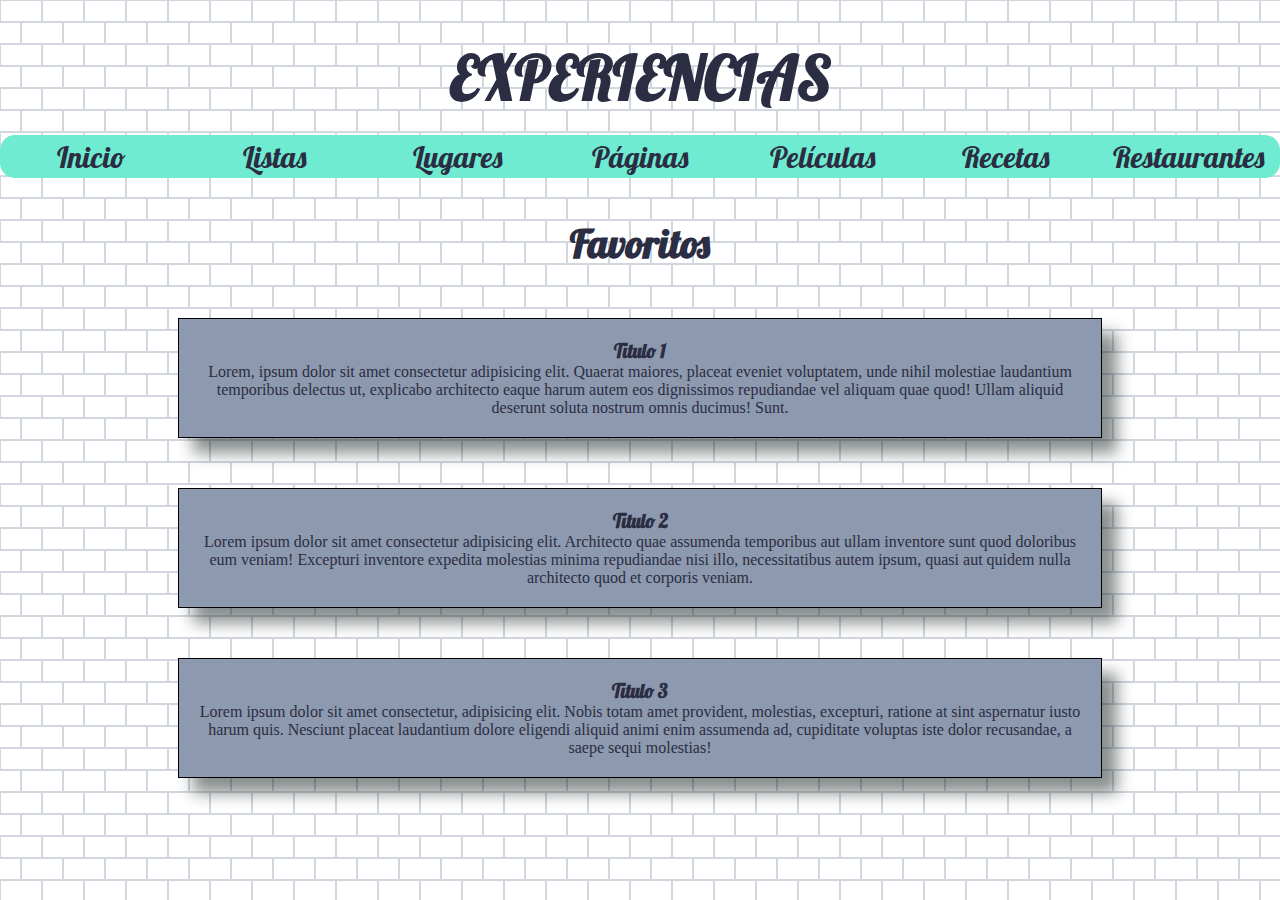
<file: index.html>
<!DOCTYPE html>
<html lang="es">
  <head>
    <meta charset="UTF-8" />
    <title>Blog experiencias</title>
    <meta http-equiv="X-UA-Compatible" content="IE=edge" />
    <meta name="viewport" content="width=device-width, initial-scale=1.0" />
    <meta
      name="descriptión"
      content="Blog para guardar experiencias vividas y planes por hacer"
    />
    <meta name="author" content="Daniela Villada, Julián Burbano" />
    <meta name="keywords" content="Restaurantes, blog, experiencias, lugares" />
    <link rel="preconnect" href="https://fonts.gstatic.com" />
    <link
      href="https://fonts.googleapis.com/css2?family=Lobster&display=swap"
      rel="stylesheet"
    />
    <link rel="stylesheet" href="estilos.css" />
  </head>

  <body>
    <div id="agrupar">
      <header>
        <a href="index.html"><h1>EXPERIENCIAS</h1></a>
      </header>

      <nav class="navbar">
        <input id="navToggle" type="checkbox" />
        <ul class="categorias">
          <li><a href="index.html">Inicio</a></li>
          <li><a href="listas.html">Listas</a></li>
          <li><a href="lugares.html">Lugares</a></li>
          <li><a href="paginas.html">Páginas </a></li>
          <li><a href="peliculas.html">Películas</a></li>
          <li><a href="recetas.html">Recetas</a></li>
          <li><a href="restaurantes.html">Restaurantes</a></li>
        </ul>
        <label for="navToggle" class="navIcon">
          <div class="line"></div>
          <div class="line"></div>
          <div class="line"></div>
        </label>
      </nav>

      <section class="sec">
        <h2>Favoritos</h2>
        <article>
          <h3>Titulo 1</h3>
          <p>
            Lorem, ipsum dolor sit amet consectetur adipisicing elit. Quaerat
            maiores, placeat eveniet voluptatem, unde nihil molestiae laudantium
            temporibus delectus ut, explicabo architecto eaque harum autem eos
            dignissimos repudiandae vel aliquam quae quod! Ullam aliquid
            deserunt soluta nostrum omnis ducimus! Sunt.
          </p>
        </article>
        <article>
          <h3>Titulo 2</h3>
          <p>
            Lorem ipsum dolor sit amet consectetur adipisicing elit. Architecto
            quae assumenda temporibus aut ullam inventore sunt quod doloribus
            eum veniam! Excepturi inventore expedita molestias minima
            repudiandae nisi illo, necessitatibus autem ipsum, quasi aut quidem
            nulla architecto quod et corporis veniam.
          </p>
        </article>
        <article>
          <h3>Titulo 3</h3>
          <p>
            Lorem ipsum dolor sit amet consectetur, adipisicing elit. Nobis
            totam amet provident, molestias, excepturi, ratione at sint
            aspernatur iusto harum quis. Nesciunt placeat laudantium dolore
            eligendi aliquid animi enim assumenda ad, cupiditate voluptas iste
            dolor recusandae, a saepe sequi molestias!
          </p>
        </article>
      </section>
      
    </div>
  </body>
</html>
</file>
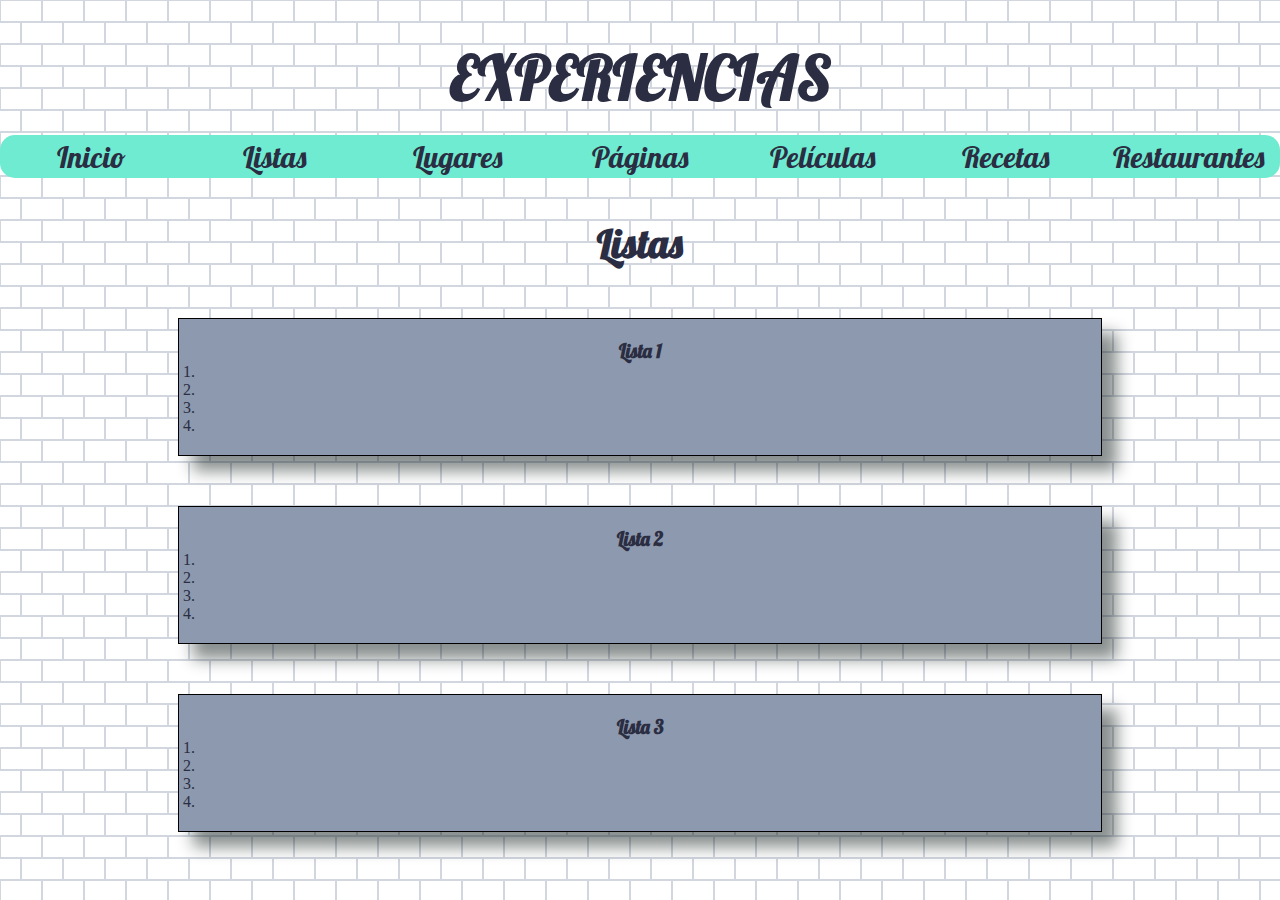
<file: listas.html>
<!DOCTYPE html>
<html lang="es">
  <head>
    <meta charset="UTF-8" />
    <title>Blog experiencias</title>
    <meta http-equiv="X-UA-Compatible" content="IE=edge" />
    <meta name="viewport" content="width=device-width, initial-scale=1.0" />
    <meta
      name="descriptión"
      content="Blog para guardar experiencias vividas y planes por hacer"
    />
    <meta name="author" content="Daniela Villada, Julián Burbano" />
    <meta name="keywords" content="Restaurantes, blog, experiencias, lugares" />
    <link rel="stylesheet" href="estilos.css" />
    <link
      href="https://fonts.googleapis.com/css2?family=Lobster&display=swap"
      rel="stylesheet"
    />
    <link rel="stylesheet" href="estilos.css" />
  </head>

  <body>
    <div id="agrupar">
      <header>
        <a href="index.html"><h1>EXPERIENCIAS</h1></a>
      </header>

      <nav class="navbar">
        <input id="navToggle" type="checkbox" />
        <ul class="categorias">
          <li><a href="index.html">Inicio</a></li>
          <li><a href="listas.html">Listas</a></li>
          <li><a href="lugares.html">Lugares</a></li>
          <li><a href="paginas.html">Páginas </a></li>
          <li><a href="peliculas.html">Películas</a></li>
          <li><a href="recetas.html">Recetas</a></li>
          <li><a href="restaurantes.html">Restaurantes</a></li>
        </ul>
        <label for="navToggle" class="navIcon">
          <div class="line"></div>
          <div class="line"></div>
          <div class="line"></div>
        </label>
      </nav>

      <section class="sec">
        <h2>Listas</h2>
        <article>
          <h3>Lista 1</h3>
          <ol>
            <li></li>
            <li></li>
            <li></li>
            <li></li>
          </ol>
        </article>
        <article>
          <h3>Lista 2</h3>
          <ol>
            <li></li>
            <li></li>
            <li></li>
            <li></li>
          </ol>
        </article>
        <article>
          <h3>Lista 3</h3>
          <ol>
            <li></li>
            <li></li>
            <li></li>
            <li></li>
          </ol>
        </article>
      </section>
      
    </div>
  </body>
</html>
</file>
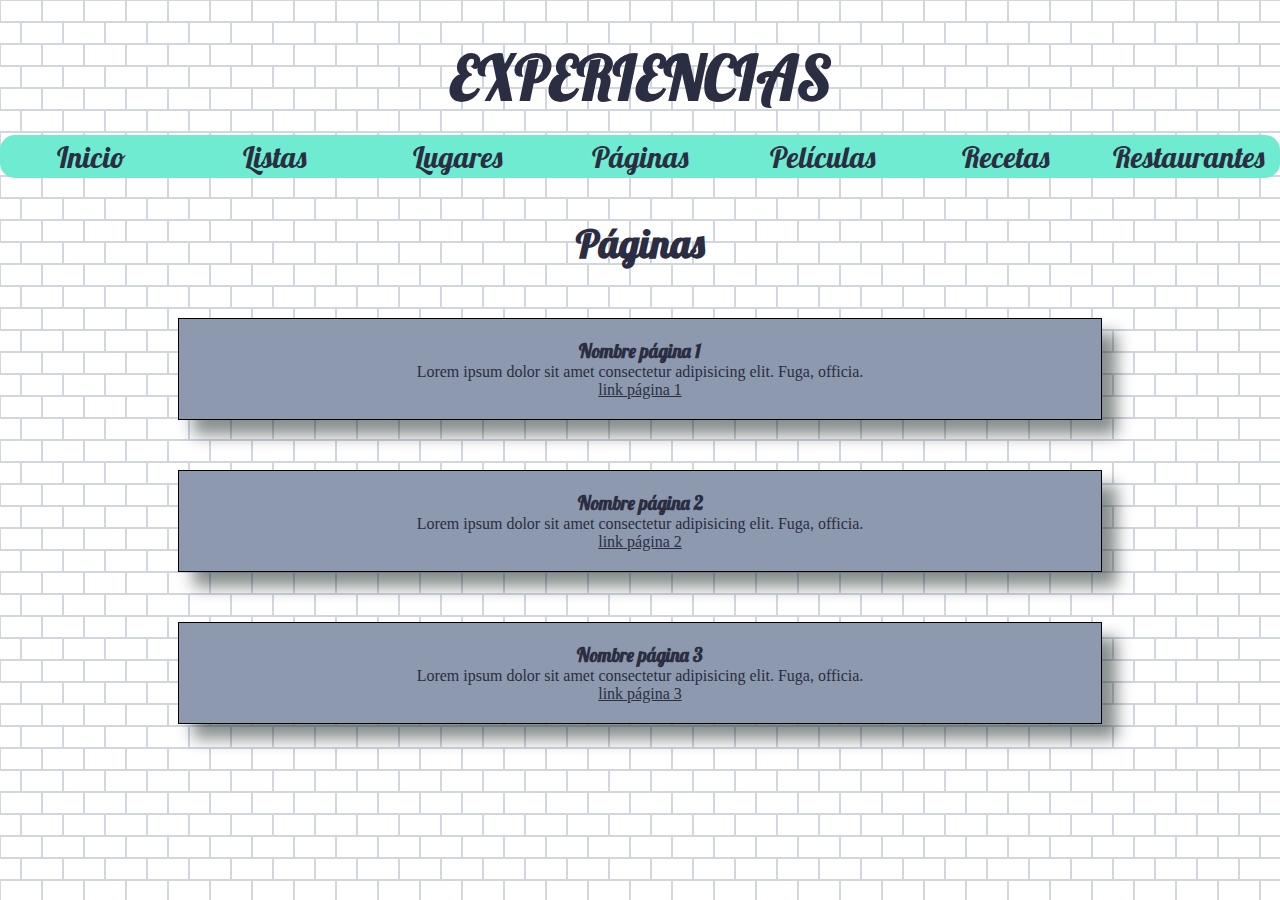
<file: paginas.html>
<!DOCTYPE html>
<html lang="es">
<head>
    
    <meta charset="UTF-8">
    <title>Blog experiencias</title>
    <meta http-equiv="X-UA-Compatible" content="IE=edge">
    <meta name="viewport" content="width=device-width, initial-scale=1.0">
    <meta name="descriptión" content="Blog para guardar experiencias vividas y planes por hacer"/>
    <meta name="author" content="Daniela Villada, Julián Burbano"/>
    <meta name="keywords" content="Restaurantes, blog, experiencias, lugares"/>
    <link rel="stylesheet" href="estilos.css">
    <link
      href="https://fonts.googleapis.com/css2?family=Lobster&display=swap"
      rel="stylesheet"
    />
    <link rel="stylesheet" href="estilos.css" />
  </head>

  <body>
    <div id="agrupar">
      <header>
        <a href="index.html"><h1>EXPERIENCIAS</h1></a>
      </header>

      <nav class="navbar">
        <input id="navToggle" type="checkbox" />
        <ul class="categorias">
          <li><a href="index.html">Inicio</a></li>
          <li><a href="listas.html">Listas</a></li>
          <li><a href="lugares.html">Lugares</a></li>
          <li><a href="paginas.html">Páginas </a></li>
          <li><a href="peliculas.html">Películas</a></li>
          <li><a href="recetas.html">Recetas</a></li>
          <li><a href="restaurantes.html">Restaurantes</a></li>
        </ul>
        <label for="navToggle" class="navIcon">
          <div class="line"></div>
          <div class="line"></div>
          <div class="line"></div>
        </label>
      </nav>

        
        <section class="sec">
            <h2>Páginas</h2>
            <article>
                <h3>Nombre página 1</h3>
                <p>Lorem ipsum dolor sit amet consectetur adipisicing elit. Fuga, officia.</p>
                <a href="" target="_blank">link página 1</a>
            </article>
            <article>
                <h3>Nombre página 2</h3>
                <p>Lorem ipsum dolor sit amet consectetur adipisicing elit. Fuga, officia.</p>
                <a href="" target="_blank">link página 2</a>
            </article>
            <article>
                <h3>Nombre página 3</h3>
                <p>Lorem ipsum dolor sit amet consectetur adipisicing elit. Fuga, officia.</p>
                <a href="" target="_blank">link página 3</a>
            </article>
        </section>
        
    </div>
</body>
</html>
</file>
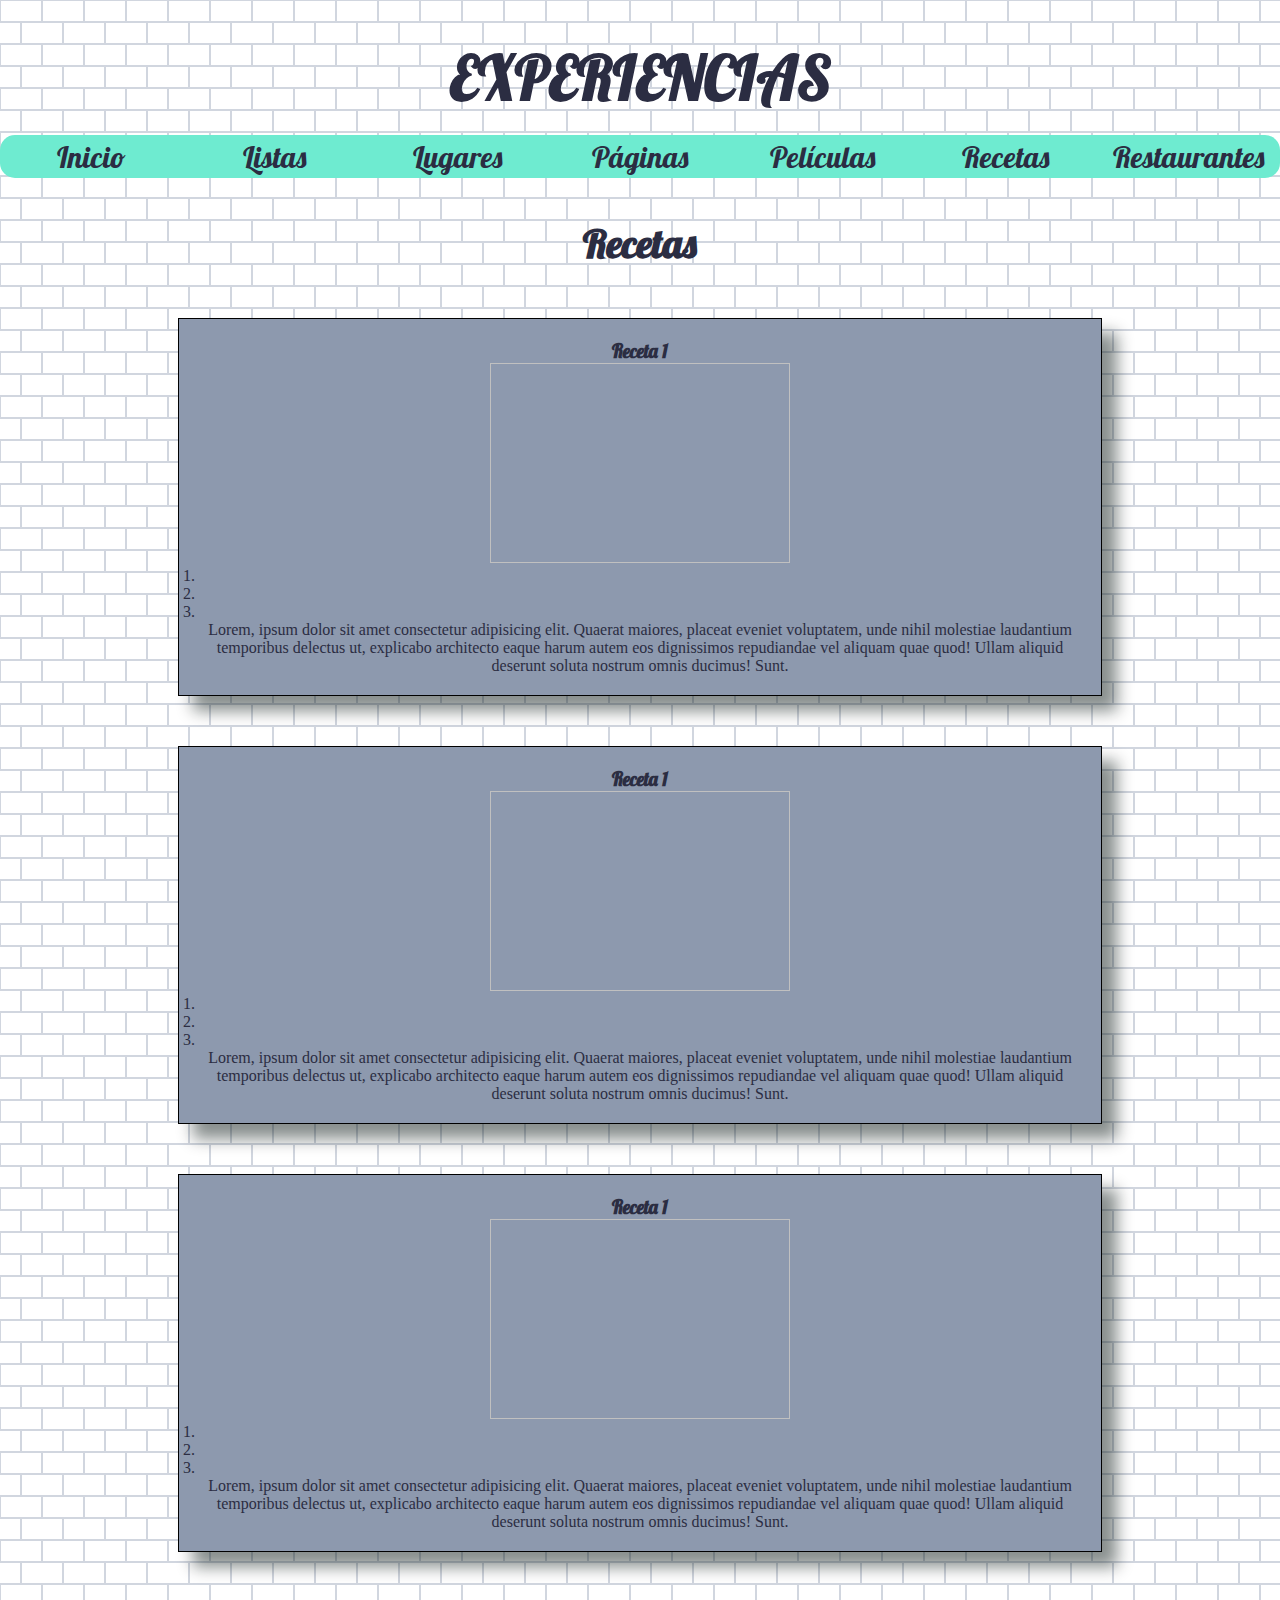
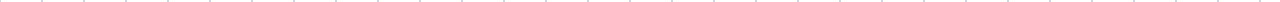
<file: recetas.html>
<!DOCTYPE html>
<html lang="es">
  <head>
    <meta charset="UTF-8" />
    <title>Blog experiencias</title>
    <meta http-equiv="X-UA-Compatible" content="IE=edge" />
    <meta name="viewport" content="width=device-width, initial-scale=1.0" />
    <meta
      name="descriptión"
      content="Blog para guardar experiencias vividas y planes por hacer"
    />
    <meta name="author" content="Daniela Villada, Julián Burbano" />
    <meta name="keywords" content="Restaurantes, blog, experiencias, lugares" />
    <link rel="stylesheet" href="estilos.css" />
    <link
      href="https://fonts.googleapis.com/css2?family=Lobster&display=swap"
      rel="stylesheet"
    />
    <link rel="stylesheet" href="estilos.css" />
  </head>

  <body>
    <div id="agrupar">
      <header>
        <a href="index.html"><h1>EXPERIENCIAS</h1></a>
      </header>

      <nav class="navbar">
        <input id="navToggle" type="checkbox" />
        <ul class="categorias">
          <li><a href="index.html">Inicio</a></li>
          <li><a href="listas.html">Listas</a></li>
          <li><a href="lugares.html">Lugares</a></li>
          <li><a href="paginas.html">Páginas </a></li>
          <li><a href="peliculas.html">Películas</a></li>
          <li><a href="recetas.html">Recetas</a></li>
          <li><a href="restaurantes.html">Restaurantes</a></li>
        </ul>
        <label for="navToggle" class="navIcon">
          <div class="line"></div>
          <div class="line"></div>
          <div class="line"></div>
        </label>
      </nav>

      <section class="sec">
        <h2>Recetas</h2>
        <article>
          <h3>Receta 1</h3>
          <img href="" alt="" width="300px" height="200px" />
          <ol>
            <li></li>
            <li></li>
            <li></li>
          </ol>
          <p>
            Lorem, ipsum dolor sit amet consectetur adipisicing elit. Quaerat
            maiores, placeat eveniet voluptatem, unde nihil molestiae laudantium
            temporibus delectus ut, explicabo architecto eaque harum autem eos
            dignissimos repudiandae vel aliquam quae quod! Ullam aliquid
            deserunt soluta nostrum omnis ducimus! Sunt.
          </p>
        </article>
        <article>
          <h3>Receta 1</h3>
          <img href="" alt="" width="300px" height="200px" />
          <ol>
            <li></li>
            <li></li>
            <li></li>
          </ol>
          <p>
            Lorem, ipsum dolor sit amet consectetur adipisicing elit. Quaerat
            maiores, placeat eveniet voluptatem, unde nihil molestiae laudantium
            temporibus delectus ut, explicabo architecto eaque harum autem eos
            dignissimos repudiandae vel aliquam quae quod! Ullam aliquid
            deserunt soluta nostrum omnis ducimus! Sunt.
          </p>
        </article>
        <article>
          <h3>Receta 1</h3>
          <img href="" alt="" width="300px" height="200px" />
          <ol>
            <li></li>
            <li></li>
            <li></li>
          </ol>
          <p>
            Lorem, ipsum dolor sit amet consectetur adipisicing elit. Quaerat
            maiores, placeat eveniet voluptatem, unde nihil molestiae laudantium
            temporibus delectus ut, explicabo architecto eaque harum autem eos
            dignissimos repudiandae vel aliquam quae quod! Ullam aliquid
            deserunt soluta nostrum omnis ducimus! Sunt.
          </p>
        </article>
      </section>
      
    </div>
  </body>
</html>
</file>
<file: estilos.css>
* {
  margin: 0;
  padding: 0;
  
  color: #2b2d42;
}
header,
section,
footer,
nav,
article,
hgroup {
  display: block;
}

body {
  background-color: #ffffff;
  background-image: url("data:image/svg+xml,%3Csvg width='42' height='44' viewBox='0 0 42 44' xmlns='http://www.w3.org/2000/svg'%3E%3Cg id='Page-1' fill='none' fill-rule='evenodd'%3E%3Cg id='brick-wall' fill='%238d99ae' fill-opacity='0.4'%3E%3Cpath d='M0 0h42v44H0V0zm1 1h40v20H1V1zM0 23h20v20H0V23zm22 0h20v20H22V23z'/%3E%3C/g%3E%3C/g%3E%3C/svg%3E");
  text-align: center;
}
#agrupar {
  width: 100%;
  margin: 20px auto;
  text-align: center;
}
header {
  margin: 0;
  padding: 20px;
  
}
header a h1{
    font-size: 60px;
    font-family: 'Lobster', cursive;  
}
header a:link {
  text-decoration: none;
  color: black;
}
header a:visited {
  text-decoration: none;
  color: black;
}
/*Barra de navegación*/
.navbar {
    border-radius: 15px;
  background-color: #6eebd0;
  position: relative;
  height: 43px;
  width: 100%;
}

.navbar #navToggle {
  position: absolute;
  display: none;
}
.navbar .categorias {
  height: 100%;
  list-style: none;
  display: flex;
  justify-content: space-around;
  align-items: center;
}
.navbar li {
  height: 100%;
  width: 100%;
  display: block;
  float: left;
}

.navbar .categorias li a {
  font-family: 'Lobster', cursive; 
  display: block;
  height: 100%;
  display: flex;
  justify-content: center;
  align-items: center;
  text-decoration: none;
  color: #2b2d42;
  font-size: 30px;
}
.navbar .categorias li a:hover {
    background-color: #ffffff;
    background-image: url("data:image/svg+xml,%3Csvg width='42' height='44' viewBox='0 0 42 44' xmlns='http://www.w3.org/2000/svg'%3E%3Cg id='Page-1' fill='none' fill-rule='evenodd'%3E%3Cg id='brick-wall' fill='%238d99ae' fill-opacity='0.4'%3E%3Cpath d='M0 0h42v44H0V0zm1 1h40v20H1V1zM0 23h20v20H0V23zm22 0h20v20H22V23z'/%3E%3C/g%3E%3C/g%3E%3C/svg%3E");
  color: #2b2d42;
}
.navbar .navIcon {
  display: none;
  position: absolute;
  left: 5%;
  top: 50%;
  transform: translateY(-50%);
}
.navbar .navIcon .line {
  width: 30px;
  height: 5px;
  background-color: #2b2d42;
  margin: 5px;
  border-radius: 3px;
}

@media screen and (max-width: 750px) {
  .navbar .categorias {
      border-radius:15px;
    float: none;
    position: fixed;
    z-index: 9px;
    left: 0;
    right: 0;
    top: 43px;
    bottom: 100%;
    flex-direction: column;
    width: auto;
    height: auto;
    background-color: #6eebd0d0;
    overflow: hidden;
    transition: all 0.5s ease-in-out;
    font-size: 35px;
  }
  .navbar .navIcon {
    display: block;
  }
  #navToggle:checked ~ .navIcon .line:nth-child(1) {
      transition: all 0.3s ease-in-out;
    transform: translateY(10px)rotate(225deg);
  }
  #navToggle:checked ~ .navIcon .line:nth-child(3) {transition: all 0.3s ease-in-out;
    transform: translateY(-10px)rotate(-225deg);
  }
  #navToggle:checked ~ .navIcon .line:nth-child(2) {
    opacity:0;
  }
  .navbar {
    position: fixed;
    top: 0;
  }
  #navToggle:checked ~ .categorias {
    bottom: 0;
  }
  
  
}


.sec {
  margin-left: auto;
  margin-right: auto;
  width: 80%;
  text-align: center;
}
.sec h2{
    margin-top: 40px;
    font-family: 'Lobster', cursive; 
    font-size:40px;
    
}
article {
  color:#6eebd0d0 !important;
  border: 1px solid black;
  background-color: #8d99ae;
  padding: 20px;
  margin: 50px;
  font-family: "Bangers", cursive;
  box-shadow: 15px 15px 15px #000f0c77;
}
article h3{
    font-family: 'Lobster', cursive; 
}
.imageArticle{
    margin: 30px auto;
    width:65%;
    height: 275px;
}
article ul{
  list-style-position: inside;
}
.plato{
  margin-top:50px;
  width:100%;
  height:250px
}
.imgPlato{
  width:40%;
  float: left;
}
.plato p  {
  width: 60%;
  display: block;
  font-size: 20;
  float: right;
}

.pie {
  clear: both;
}
</file>
